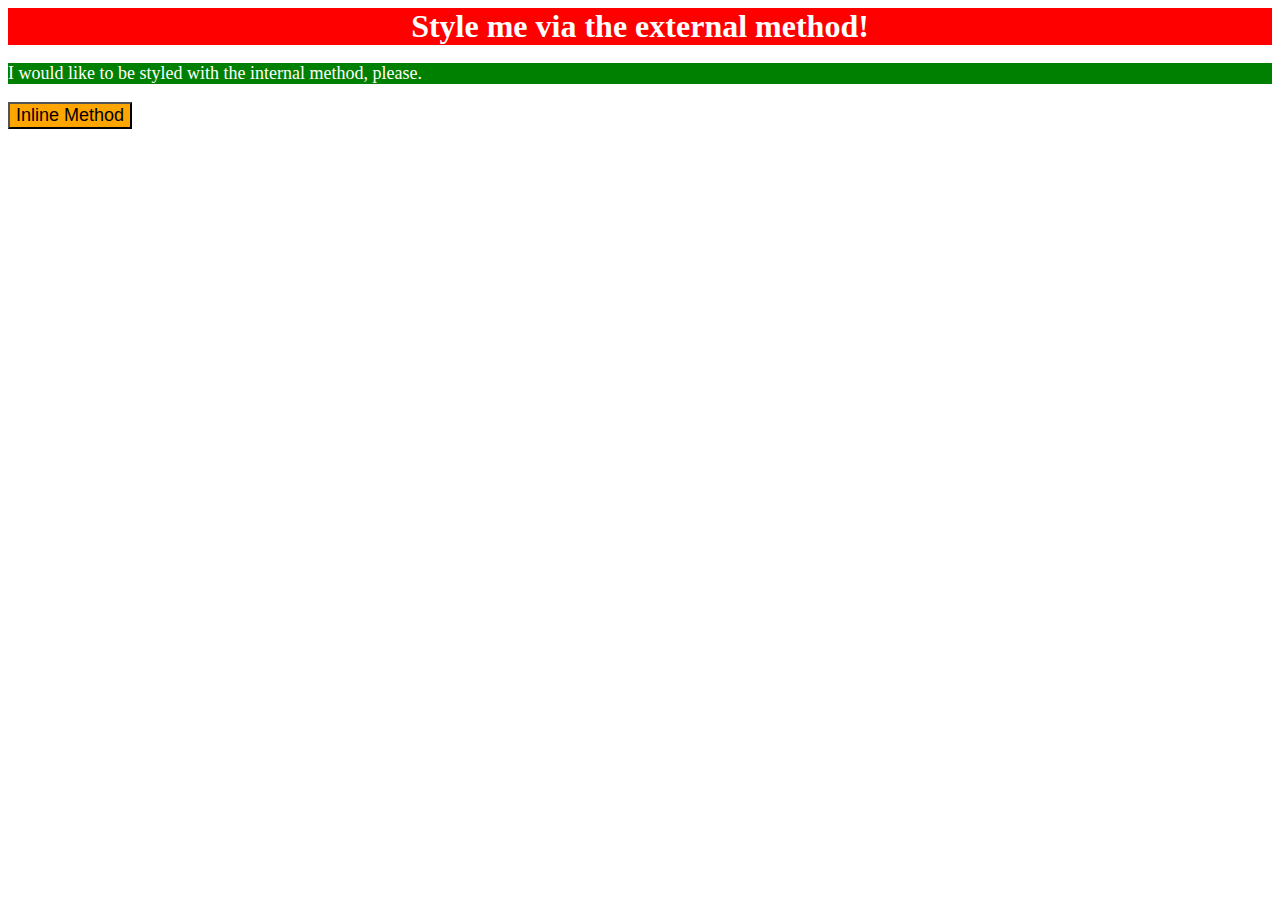
<file: foundations/01-css-methods/index.html>
<!DOCTYPE html>
<html lang="en">
  <head>
    <meta charset="UTF-8">
    <meta http-equiv="X-UA-Compatible" content="IE=edge">
    <meta name="viewport" content="width=device-width, initial-scale=1.0">
    <title>Methods for Adding CSS</title>

    <!--Adding the external css-->
    <link rel="stylesheet" href="style.css">

    <!--Adding the internal css-->
    <style>
      p {
        background-color: green;
        color: white;
        font-size: 18px;
      }
    </style>
  </head>

  <body>
    <div>Style me via the external method!</div>
    <p>I would like to be styled with the internal method, please.</p>
   
    <!--Adding the inline css-->
    <button style="background-color:orange; font-size: 18px;">Inline Method</button>
    
  </body>
</html>
</file>
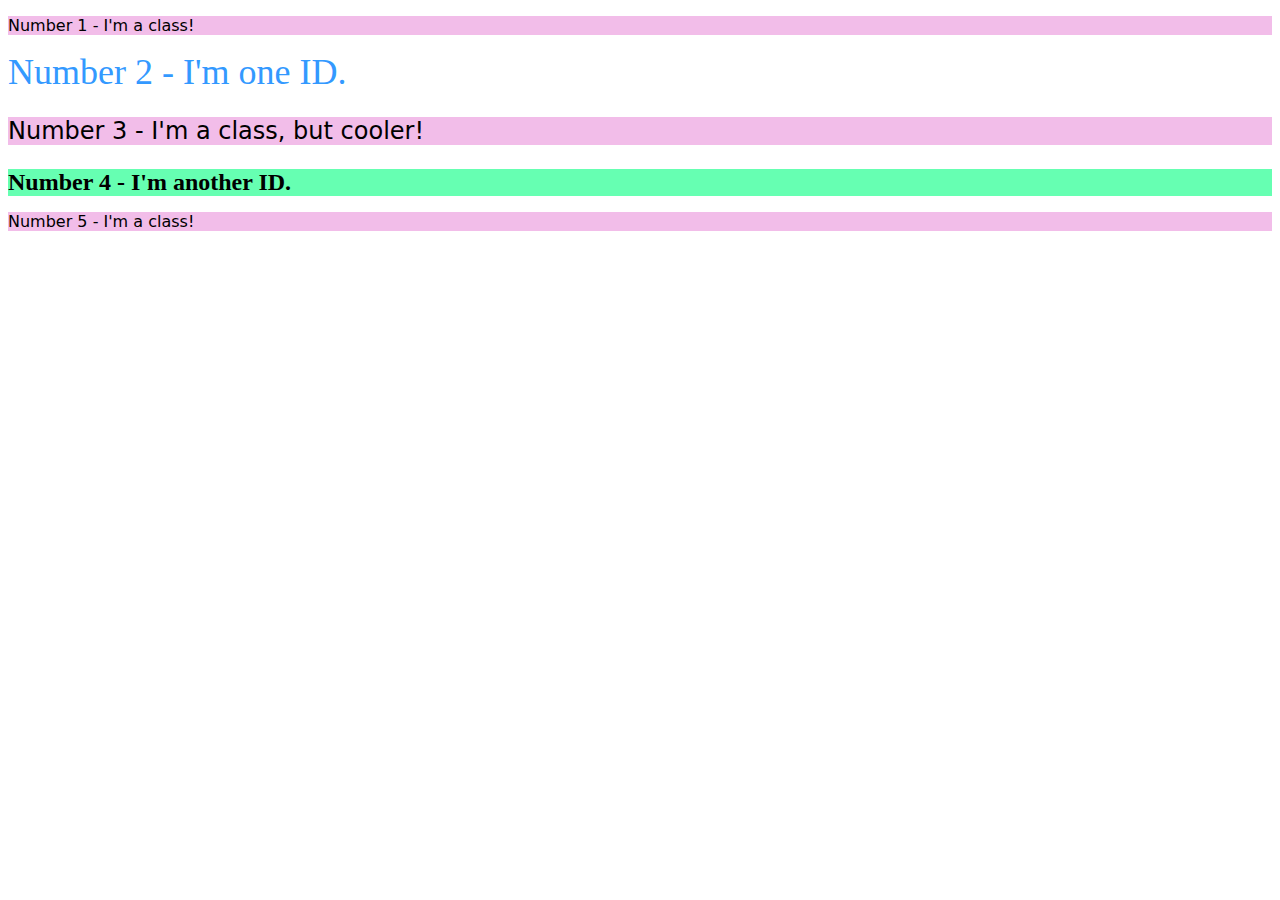
<file: foundations/02-class-id-selectors/index.html>
<!DOCTYPE html>
<html lang="en">
  <head>
    <meta charset="UTF-8">
    <meta http-equiv="X-UA-Compatible" content="IE=edge">
    <meta name="viewport" content="width=device-width, initial-scale=1.0">
    <title>Class and ID Selectors</title>
    <link rel="stylesheet" href="style.css">
  </head>
  <body>
    
    <p class="odd1">Number 1 - I'm a class!</p>
 
    <div id="number2">Number 2 - I'm one ID.</div>
    
    <p class="odd2">Number 3 - I'm a class, but cooler!</p>

    <div id="number4">Number 4 - I'm another ID.</div>

    <p class="odd3">Number 5 - I'm a class!</p>
  </body>
</html>
</file>
<file: foundations/01-css-methods/style.css>
div {
    background-color: red;
    color: white;
    font-size: 32px;
    text-align: center;
    font-weight: bold;
}
</file>
<file: foundations/02-class-id-selectors/style.css>
#number2 {
    color: #3399ff;
    font-size: 36px;
}
#number4 {
    background-color: rgb(102, 255, 178);
    font-size: 24px;
    font-weight: bold;
    }

.odd1,
.odd2,
.odd3 {
 background-color: #F2BDE9; 
 font-family: Verdana, DejaVu Sans, sans-serif;  
}
.odd2 {
    font-size: 24px;
}
</file>
